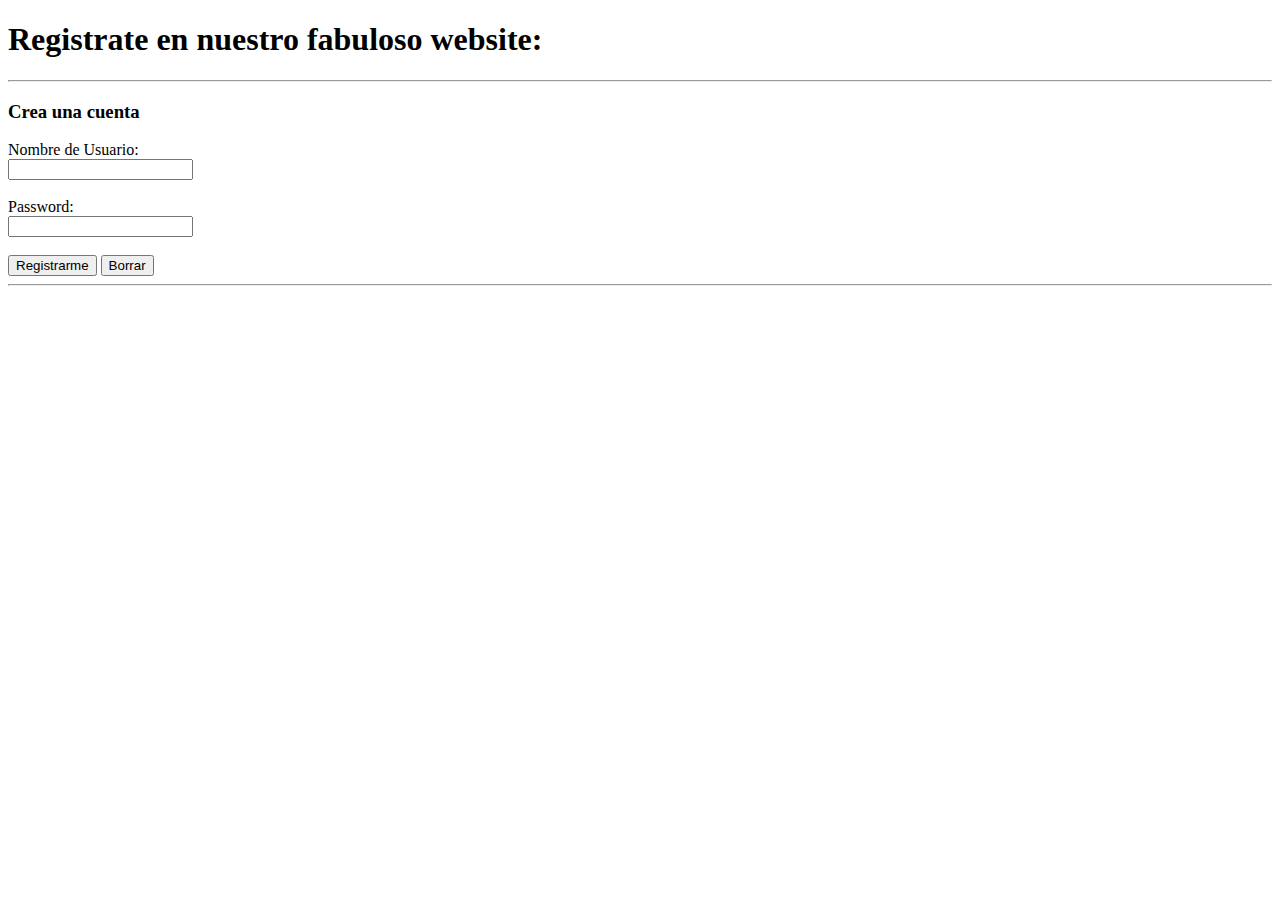
<file: registro/index.html>
<!DOCTYPE html>
	 
	<html lang="en">
	 
<head>
	 <title>Registrar Usuario</title>
	 <meta charset = "utf-8">
	</head>
	 
	<body>
	 
	 <header>
	 <h1>Registrate en nuestro fabuloso website:</h1>
	 </header>
	 
	 <form action="registro.php" method="post"> 
	 
	 <hr />
	 <h3>Crea una cuenta</h3>
	 
	 <!--Nombre Usuario-->
	 <label for="nombre">Nombre de Usuario:</label><br>
	 <input type="text" name="username" maxlength="32" required>
	 <br/><br/>
	 
 <!--Password-->
	 <label for="pass">Password:</label><br>
	 <input type="password" name="password" maxlength="15" required>
	 
	 <br/><br/>
	 <input type="submit" name="submit" value="Registrarme">
	 <input type="reset" name="clear" value="Borrar">
	 
	 </form>
	 
	<hr /><br />
	 
	<footer>
	</footer>
	 
	 </body>
	</html>
</file>
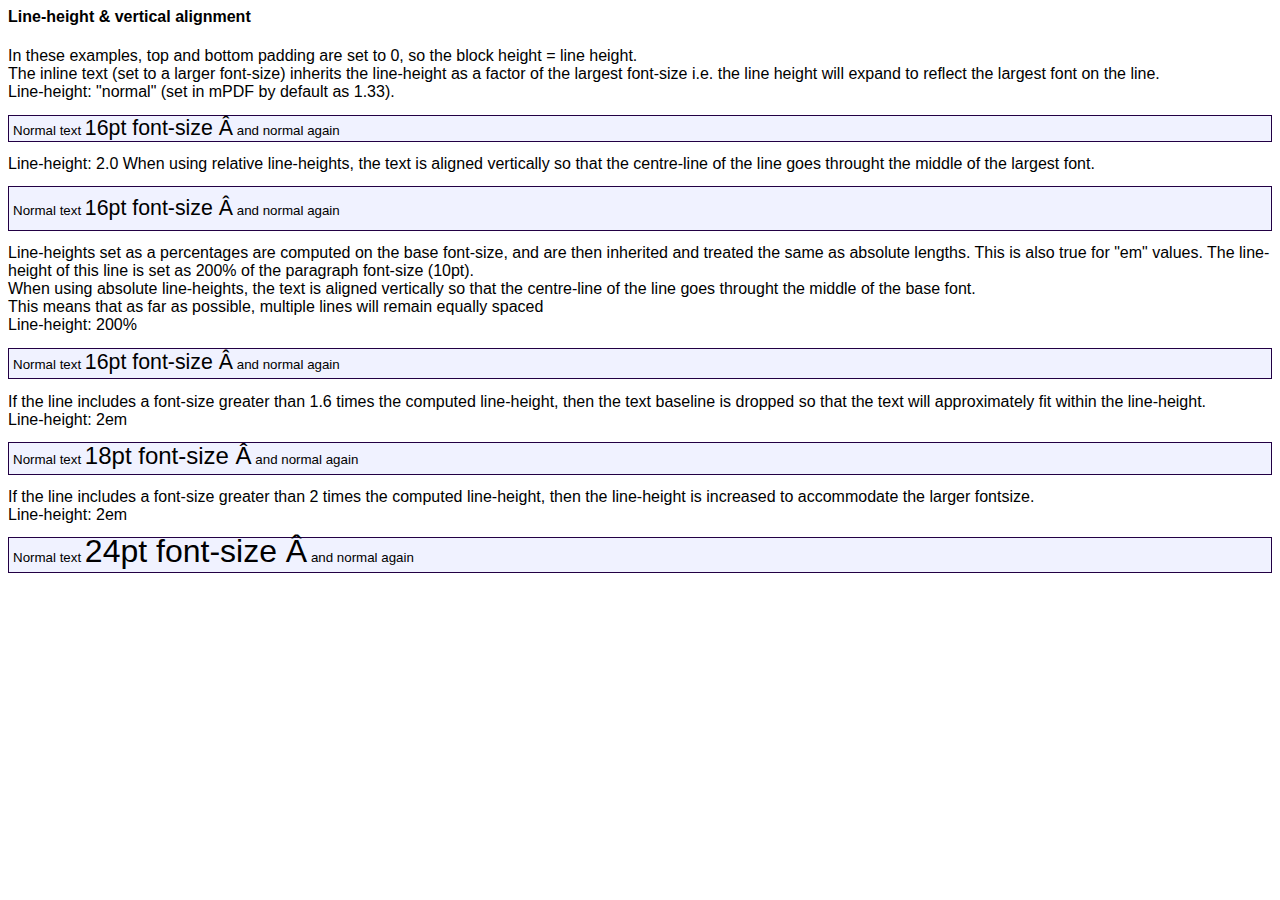
<file: mpdf/examples/example52_lineheight.htm>
<html>
<head>
<style>
body { font-family: Arial, Helvetica, sans-serif; }
.gradient {
	border:0.1mm solid #220044; 
	background-color: #f0f2ff;
	background-gradient: linear #c7cdde #f0f2ff 0 1 0 0.5;
}
</style>
</head>
<body>
<h4>Line-height & vertical alignment</h4>
<div>In these examples, top and bottom padding are set to 0, so the block height = line height.</div>
<div>The inline text (set to a larger font-size) inherits the line-height as a factor of the largest font-size i.e. the line height will expand to reflect the largest font on the line.<br />
Line-height: "normal" (set in mPDF by default as 1.33).</div>
<p class="gradient" style="font-size: 10pt; line-height: normal; padding: 0 0.3em;">Normal text <span style="font-size: 16pt;">16pt font-size &#194;</span> and normal again</p>

<div>Line-height: 2.0 When using relative line-heights, the text is aligned vertically so that the centre-line of the line goes throught the middle of the largest font.</div>
<p class="gradient" style="font-size: 10pt; line-height: 2.0; padding: 0 0.3em;">Normal text <span style="font-size: 16pt;">16pt font-size &#194;</span> and normal again</p>

<div>Line-heights set as a percentages are computed on the base font-size, and are then inherited and treated the same as absolute lengths. This is also true for "em" values. The line-height of this line is set as 200% of the paragraph font-size (10pt).<br />
When using absolute line-heights, the text is aligned vertically so that the centre-line of the line goes throught the middle of the base font.<br />
This means that as far as possible, multiple lines will remain equally spaced<br />
Line-height: 200% </div>
<p class="gradient" style="font-size: 10pt; line-height: 200%; padding: 0 0.3em;">Normal text <span style="font-size: 16pt;">16pt font-size &#194;</span> and normal again</p>

<div>If the line includes a font-size greater than 1.6 times the computed line-height, then the text baseline is dropped so that the text will approximately fit within the line-height.
<br />Line-height: 2em</div>
<p class="gradient" style="font-size: 10pt; line-height: 2em; padding: 0 0.3em;">Normal text <span style="font-size: 18pt;">18pt font-size &#194;</span> and normal again</p>

<div>If the line includes a font-size greater than 2 times the computed line-height, then the line-height is increased to accommodate the larger fontsize.<br />
Line-height: 2em</div>
<p class="gradient" style="font-size: 10pt; line-height: 2em; padding: 0 0.3em;">Normal text <span style="font-size: 24pt;">24pt font-size &#194;</span> and normal again</p>
</body>
</html>
</file>
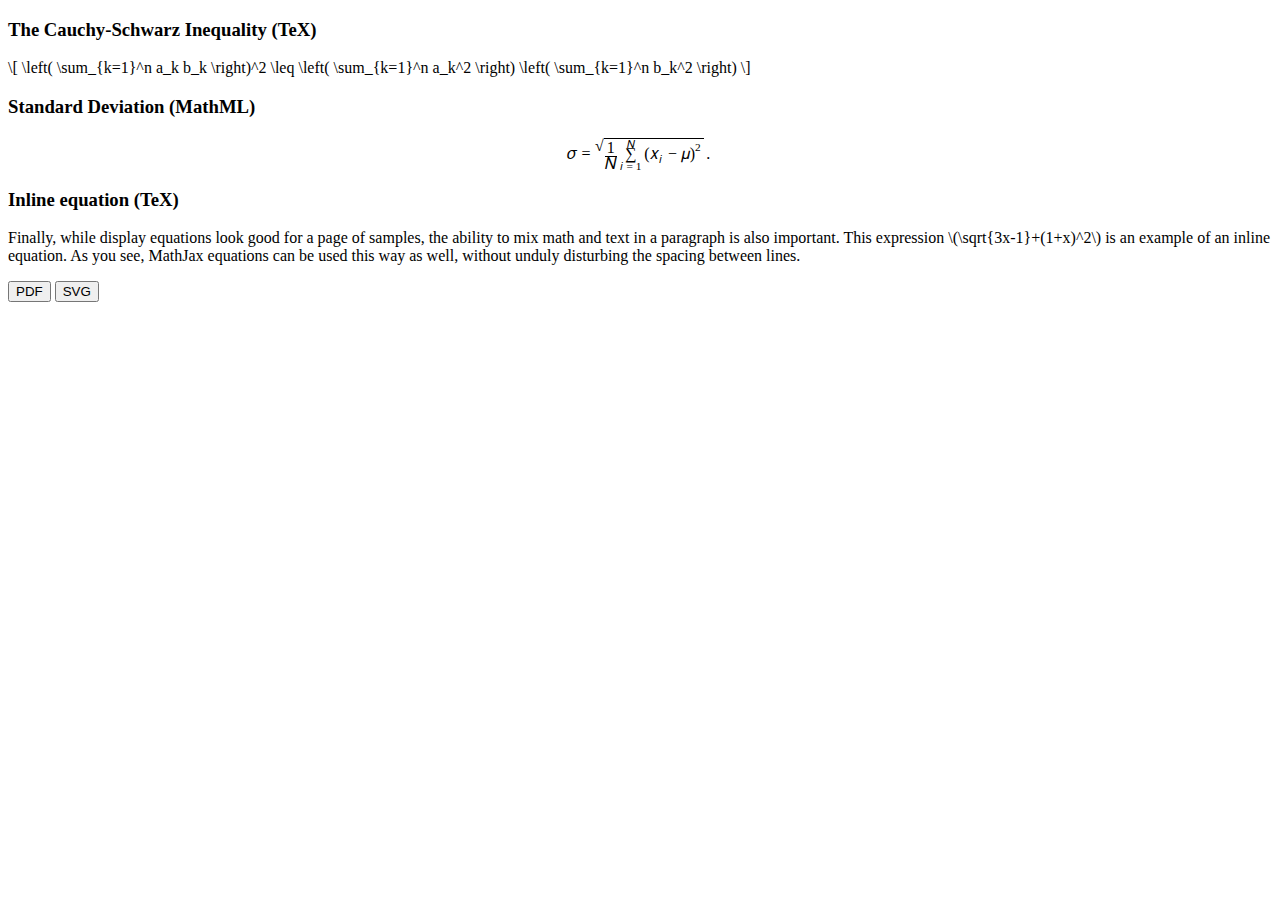
<file: mpdf/examples/MathJaxSample.htm>
<!DOCTYPE html>
<html>
<head>

<!-- This line adds MathJax to the page with default SVG output -->
<script type="text/javascript" src="http://cdn.mathjax.org/mathjax/latest/MathJax.js?config=TeX-AMS-MML_SVG"></script>

</head>
<body>

<h3>The Cauchy-Schwarz Inequality (TeX)</h3>
\[ \left( \sum_{k=1}^n a_k b_k \right)^2 \leq \left( \sum_{k=1}^n a_k^2 \right) \left( \sum_{k=1}^n b_k^2 \right) \]

<h3>Standard Deviation (MathML)</h3>
<math display="block"><mrow><mi>&#x03c3;</mi><mo>=</mo><msqrt><mrow><mfrac><mrow><mn>1</mn></mrow><mrow><mi>N</mi></mrow></mfrac><mstyle displaystyle="true"><mrow><munderover><mrow><mo>&#x2211;</mo></mrow><mrow><mi>i</mi><mo>=</mo><mn>1</mn></mrow><mrow><mi>N</mi></mrow></munderover><mrow><msup><mrow><mo stretchy="false">(</mo><msub><mrow><mi>x</mi></mrow><mrow><mi>i</mi></mrow></msub><mo>&#x2212;</mo><mi>&#x03bc;</mi><mo stretchy="false">)</mo></mrow><mrow><mn>2</mn></mrow></msup></mrow></mrow></mstyle></mrow></msqrt><mo>.</mo></mrow></math>

<h3>Inline equation (TeX)</h3>
<p>Finally, while display equations look good for a page of samples, the ability to mix math and text in a paragraph is also important. This expression \(\sqrt{3x-1}+(1+x)^2\) is an example of an inline equation.  As you see, MathJax equations can be used this way as well, without unduly disturbing the spacing between lines.</p>		

<!-- This block of code adds a button to send the processed HTML code to your script: MathJaxProcess.php -->
<div id="mpdf-create">
<form autocomplete="off" action="MathJaxProcess.php" method="POST" id="pdfform" onSubmit="document.getElementById('bodydata').value=encodeURIComponent(document.body.innerHTML);">
<input type="submit" value="PDF" name="PDF"/>
<input type="submit" value="SVG" name="SVG"/>
<input type="hidden" value="" id="bodydata" name="bodydata" />
</form>
</div>


</body>
</html>
</file>
